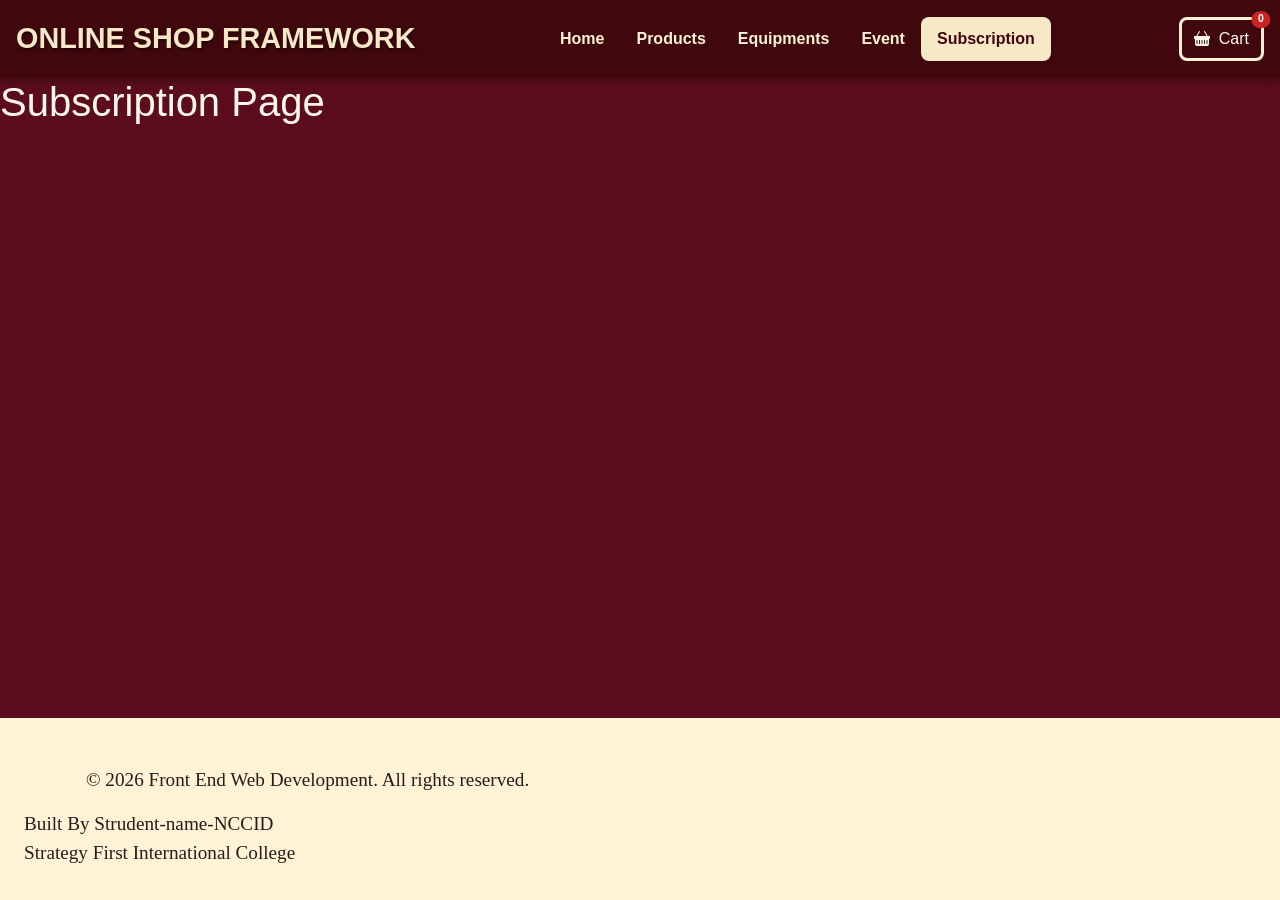
<file: subscription.html>
<!DOCTYPE html>
<html lang="en">

<head>
  <meta charset="UTF-8">
  <meta name="viewport" content="width=device-width, initial-scale=1.0">
  <title>Coffee Shop</title>
  <!-- Bootstrap CSS -->
  <link href="https://cdn.jsdelivr.net/npm/bootstrap@5.3.8/dist/css/bootstrap.min.css" rel="stylesheet">

  <!-- Bootstrap Icons -->
  <link rel="stylesheet" href="https://cdn.jsdelivr.net/npm/bootstrap-icons@1.11.3/font/bootstrap-icons.min.css">
  <!--Custom css-->
  <link rel="stylesheet" href="css/style.css">
</head>

<body>
  <!--PART1: Header, Navigation, Hamburger [Common]-->
  <header class="shop-header-container">
    <nav class="navbar navbar-expand-lg navbar-lg navbar-light px-3">
      <!--a) LOGO Area-->
      <a href="index.html" class="navbar-brand fw-bold
                shop-logo">
        Online Shop Framework
      </a>
      <!--b) hamburger and cart page-->
      <div class="d-flex align-item-center order-lg-last ms-auto">
        <!--b1) Shopping Cart (always visible)-->
        <a href="cart.html" class="btn me-2 me-lg-0 ms-lg-3 text-decoration-none
                    position-relative shop-cart-outline">
          <i class="bi bi-basket-fill"></i>
          <span class="d-none d-sm-inline ms-1">Cart</span>
          <span class="position-absolute top-0 start-100
                    translate-middle badge rounded-pill bg-danger shop-cart-badge" id="shopCartBadge">
            0
          </span>
        </a>
        <!--b2) Hamburger Menu Toggle (mobile: visible)-->
        <button type="button" class="navbar-toggler" data-bs-toggle="collapse" data-bs-target="#navbarLinks">
          <span class="navbar-toggler-icon"></span>
        </button>
      </div>
      <!--c) Navigation Links (normal: direct) (mobile: Dropdown)-->
      <div class="collapse navbar-collapse py-3 px-2 px-lg-0 py-lg-0" id="navbarLinks">
        <ul class="navbar-nav mb-2 mb-lg-0 fw-semibold">
          <li class="nav-item">
            <a class="nav-link" href="index.html">Home</a>
          </li>
          <li class="nav-item">
            <a class="nav-link" href="products.html">Products</a>
          </li>
          <li class="nav-item">
            <a class="nav-link" href="equipments.html">Equipments</a>
          </li>
          <li class="nav-item">
            <a class="nav-link" href="event.html">Event</a>
          </li>
          <li class="nav-item">
            <a class="nav-link active" href="subscription.html">Subscription</a>
          </li>
        </ul>
      </div>
    </nav>
  </header>


  <!--PART2: MAIN AREA for specific page-->
  <main>
    <h1>Subscription Page</h1>
  </main>

  <!--PART3: Footer [Common]-->
  <footer class="footer-container">
    <div class="container px-3">
      <div class="row align-items-center">
        <p class="footer-main-text">
          &copy; 2026 Front End Web Development.
          All rights reserved.

        </p>

      </div>

    </div>
    <div class="row-align-items-center">
      <p class="footer-message">
        Built By Strudent-name-NCCID <br>
        Strategy First International College
      </p>

    </div>

  </footer>

  <!-- Bootstrap JavaScript -->
  <script src="https://cdn.jsdelivr.net/npm/bootstrap@5.3.8/dist/js/bootstrap.bundle.min.js">
  </script>
  <!--Customize JavaScript-->
  <script src="js/script.js"></script>
</body>

</html>
</file>
<file: css/style.css>
:root{
    --main-bg: #5C0D1D;
    --main-text: #FFF8E8 ;
    --font-shop-name: 'Lilita One', sans-serif;
    --font-paragraph: 'Lobster Two', cursive;
    --font-product: 'Cormorant Garamond', serif;
}
*{
    margin:0;
    padding:0;
    box-sizing: border-box;
}
body{
    background-color: var(--main-bg);
    color: var(--main-text);
    font-family:'Franklin Gothic Medium', 'Arial Narrow', Arial, sans-serif;
    /* arrangement the layout header, main, footer*/
    min-height: 100vh;
    display: flex;
    flex-direction: column;

}
p{
    font-family: var(--font-paragraph);
    font-size: 1.2rem;
}
.shop-header-container{
    background-color: #40070D;
    color:var(--main-text);
    width: 100%;
    box-shadow:0 5px 10px rgba(0,0,0,0.25);
}
.shop-header-container .navbar{
    min-height: 78px; /*sets navbar height*/
}
.shop-header-container .navbar-nav{
    margin-left: auto;
    margin-right: auto;
    align-items: center;
}
.shop-logo{
    color:#F7E9C7 !important;
    font-size: 1.8rem;
    font-weight: 700;
    text-transform: uppercase;
    font-family: var(--font-shop-name);
    text-shadow: 1px 2px 3px rgba(0,0,0,0.5);
}
.shop-logo img{
    height: 6rem;
}
.shop-header-container .nav-link{
    color:#FFF3D6 !important;
    font-size: 1rem;
    font-weight: 600;
    padding: 0.6rem  1rem !important;
    transition: color 0.25s ease, transform 0.25s ease;
    /*add smooth over effect on the navigation bar*/
}

.shop-header-container .nav-link:hover{
    color:#F7C873 !important;
    transform: translateY(-2px);

}
.shop-header-container .nav-link.active{
    color: #40070D !important;
    /* border: 1px solid navy; */
    border-radius: 8px;
    background-color:#F7E9C7;
}
/*Shopping Cart Button style control*/
.shop-cart-outline{
    color:#fff8ee !important;
    border: 3px solid #FCEFD8 !important;
    border-radius: 8px;
    padding: 0.45rem 0.75rem;
    /*smooth button effect on the shopping cart*/
    transition: all 0.25s ease;
}
.shop-cart-outline:hover{
    background-color: #F7E9C7;
    color: white;
}
.shop-cart-outline.active{
    background-color: #daddec;
    color: white;
}

.shop-cart-badge{
    background-color: #ca2323 !important;
    color: #fff !important;
    font-size: 0.65rem;
}
.navbar-toggler{
    border: 3px solid #FFF8E8 !important;
    box-shadow: none;
}
.navbar-toggler:focus{
    box-shadow: 0 0 0 5px rgba(218, 218, 116, 0.25);
}

/*  MAIN */
main{
    max-width: 100%;
    width: 100%;
    flex: 1 0 auto;
}
/*## FOOTER ##*/
.footer-container{
    background-color: #FFF3D6;
    color: #2B1A1A;
    padding: 3rem 1.5rem 1rem;
    width: 100%;
}
.footer-upper-container{
    max-width: 1200px;
    margin: 0 auto;
    display: grid;
    grid-template-columns: 2fr 1fr 1fr 1.5fr;
    gap: 2.5rem;
    padding-bottom: 2rem;
    border-bottom: 1px solid rgba(64,7,13,0.15);
}
.footer-column h3{
    font-size: 1.1rem;
    color: #6B0F1A;
    text-transform: uppercase;
    letter-spacing: 1px;
    margin-bottom: 1rem;
}
.footer-column p{
    margin-bottom: 0.6rem;
}
/* padding:0 needed - Bootstrap adds padding-left:2rem to lists */
.footer-column ul{
    list-style: none;
    padding: 0;
    margin: 0;
}
.footer-column li{
    margin-bottom: 0.6rem;
}
.footer-column a{
    color: #2B1A1A;
    text-decoration: none;
    transition: color 0.25s ease, padding-left 0.25s ease;
}
.footer-column a:hover{
    color: #800020;
    padding-left: 4px;
}
.footer-column address{
    font-style: normal;
    margin: 0;
}
.footer-column i{
    color: #800020;
    margin-right: 0.4rem;
}
.footer-bottom{
    max-width: 1200px;
    margin: 0 auto;
    padding-top: 1rem;
    text-align: center;
}
.footer-bottom p{
    font-size: 1rem;
    margin: 0;
}
.footer-bottom .footer-message{
    font-size: 0.9rem;
    margin-top: 0.2rem;
}

/*HERO SWIPER at Home Page */
.shop-hero-swiper{
    width: 100%;
    height: 700px;
}
.shop-hero-swiper img{
    width: 100%;
    height: 100%;
    object-fit: cover;
}

.shop-hero-swiper .slide-overlay{
    position: absolute;
    inset: 0;
    background: linear-gradient(
        to right,
        rgba(0,0,0,0.75),
        rgba(0,0,0,0.15)
    );
}
.shop-hero-swiper .slide-content{
    position: absolute;
    top:50%;
    left:50%;
    transform: translate(-50%,-50%);
    z-index: 2;
    color: white;

}
.shop-hero-swiper .subtitle{
    display: inline-block;
    font-size:14px;
    letter-spacing: 3px;
    color: rgb(211, 96, 96);
    margin-bottom: 15px;
}
.shop-hero-swiper h1{
    font-size: 55px;
    font-size: 700;
    max-width: 650px;
    margin-bottom: 20px;
}
.shop-hero-swipe p{
    font-size: 18px;
    max-width: 550px;
    line-height: 1.7;
    margin-bottom: 30px;
}
.shop-btn1{
    background-color: #F7E9C7;
    border: none;
    color:#40070D;
   
    text-align: right;
    text-decoration:none;
    display: inline-block;
    margin: 4px 2px;
    cursor: pointer;

    font-size: 20px;
    padding: 15px 20px;
    border-radius: 10px;
}
.shop-btn1:hover{
    background-color: rgb(46, 3, 3);
    color: white;
}
.shop-btn2{
    background-color: #F7E9C7;
    border: none;
    color:#40070D;
   
    text-align: right;
    text-decoration:none;
    display: inline-block;
    margin: 4px 2px;
    cursor: pointer;

    font-size: 20px;
    padding: 15px 20px;
    border-radius: 10px;
}
.shop-btn2:hover{
    background-color: rgb(46, 3, 3);
    color: white;
    transform: scale(1.05);
}

/*Section1 : Content Section*/
.shop-about-section{
    grid-template-columns: repeat(2,1fr);
    align-items: center;
    display: grid;
    gap: 2rem;
    background-color: #5C0D1D;
}
.content-image-container{
     max-width: 100%;
      width: 100%;
      flex: 1 0 auto;
     border: 1px dotted white;
    
}
.content-image-container img{
    max-width: 100%;
    height: 100%;
    object-fit: contain;
    margin-inline: auto;
    margin-top: 1px;
}
.content{
    grid-area:1/1/2/2;
    transform: translateY(20px);
    
}
.content > h1{
    text-decoration: underline;
    margin-bottom: 10px;
    font-style: italic;
    color:#F7E9C7;
    text-align: center;
}
.content > h3{
    margin-bottom: 2rem;
    font-style: italic;
    font-weight: lighter;
    color:#F7E9C7;
    text-align:center;
}
.content >p{
    margin-bottom: 1rem;
    color:#daddec;
    line-height: 1.75rem;
    text-align: center;
}

/*Section2: Review Section*/
.shop-review-section{
    background-color:#FFF3D6;
    padding: 4rem 1.5rem;
}
/*flex-wrap + center: leftover cards stay in the middle*/
.shop-review-card-container{
    display: flex;
    flex-wrap: wrap;
    justify-content: center;
    gap: 5rem 2rem;
    max-width: 1100px;
    margin: 5rem auto 0 auto;
}
.review-card{
    flex: 1 1 280px;
    max-width: 340px;
    display: flex;
    flex-direction: column;
    align-items: center;
    text-align: center;
    background-color: white;
    color: #6B0F1A;
    padding: 0 1.5rem 1.5rem 1.5rem;
    border-radius: 20px;
    box-shadow: 0 6px 18px rgba(64,7,13,0.15);
    transition: transform 0.3s ease, box-shadow 0.3s ease;
}
.review-card:hover{
    transform: translateY(-8px);
    box-shadow: 0 14px 28px rgba(64,7,13,0.25);
}

/*negative margin lifts the photo over the top edge of the card*/
.review-card img{
    width: 110px;
    height: 110px;
    object-fit: cover;
    border-radius: 50%;
    border: 5px solid #FFF3D6;
    box-shadow: 0 0 0 3px #800020;
    background-color: white;
    margin-top: -55px;
    margin-bottom: 1rem;
}
.review-card h2{
    font-size: 1.6rem;
    margin-bottom: 0.4rem;
}
.review-stars{
    display: flex;
    gap: 5px;
    color: #E0A526;
    font-size: 1.1rem;
    margin-bottom: 1rem;
}
.review-card .feedback{
    color: #4A2A2A;
    line-height: 1.6;
    margin-bottom: 0;
}
.shop-review-section .Title{
    font-size: 21px;
    text-transform: uppercase;
    font-family: 'Trebuchet MS', 'Lucida Sans Unicode', 'Lucida Grande', 'Lucida Sans', Arial, sans-serif;
    text-align: center;
    margin-bottom: 20px;
    color:#4D0C0C;

}

/*Section3: HAPPY HOUR Section*/
.happy-hour-container{
    display: grid;
    grid-template-columns: 1fr 1.2fr 1fr;
    gap: 2rem;
    align-items: center;
    background-color: #5C0D1D;
    padding: 3rem 2rem;
}
.happy-hour-container > div{
    text-align: center;
}
.happy-hour-container h2{
    font-size: 2rem;
    color: #F7E9C7;
    margin-bottom: 1rem;
}
.happy-hour-container .header p{
    font-size: 1.25rem;
    line-height: 1.7;
    color: #FFF8E8;
}
.happy-hour-container .image-container img{
    width: 100%;
    max-width: 500px;
    height: 300px;
    object-fit: cover;
    display: block;
    margin: auto;
    border-radius: 16px;
    box-shadow: 0 8px 20px rgba(0,0,0,0.4);
    transition: transform 0.4s ease;
}
.happy-hour-container .image-container img:hover{
    transform: scale(1.03);
}
.happy-hour-container .visit-us h3{
    font-size: 1.8rem;
    color: #F7E9C7;
    margin-bottom: 0.5rem;
}
.happy-hour-container .saving{
    font-size: 1.4rem;
    color: #F7C873;
    margin-bottom: 1.2rem;
}
.shop-button{
    background-color: #FFF1E1;
    color: #40070D;
    text-decoration: none;
    display: inline-block;
    font-size: 20px;
    padding: 15px 28px;
    border-radius: 9px;
    box-shadow: 0 4px 10px rgba(0,0,0,0.3);
    transition: background-color 0.25s ease, transform 0.25s ease;
}
.shop-button:hover{
    background-color: #40070D;
    color: #FFF8E8;
    transform: translateY(-3px);
}

/* for mobile and tablet */
@media (max-width: 991.98px){
    .shop-logo{ font-size: 1.4rem; }
    .shop-logo img{ height: 4rem; }
    .shop-header-container .navbar-nav{
        align-items: stretch;
        text-align: center;
    }
    .shop-header-container .nav-link{
        border-bottom: 1px solid rgba(255,248,232,0.15);
    }
    .shop-header-container .nav-link:hover{
        transform: none;
        background-color: rgba(255,248,232,0.08);
    }

    /* About: one column, image on top, text below */
    .shop-about-section{
        grid-template-columns: 1fr;
        gap: 0;
    }
    .content-image-container img{
        display: block;
        width: 100%;
        height: 420px;
        object-fit: cover;
        margin-top: 0;
    }
    .content{
        grid-area: auto;
        transform: none;
        padding: 2.5rem 2rem;
    }

    /* Happy hour: image full width on top, text + button side by side */
    .happy-hour-container{
        grid-template-columns: 1fr 1fr;
    }
    .happy-hour-container .image-container{
        grid-column: 1 / -1;
        order: -1;
    }

    /* Footer: 2 columns */
    .footer-upper-container{
        grid-template-columns: 1fr 1fr;
        gap: 2rem;
    }
}

/* Small phones (below 576px) */
@media (max-width: 575px){
    .shop-header-container .navbar{ min-height: 64px; }
    .shop-logo{ font-size: 1.1rem; }
    .shop-logo img{ height: 3rem; }

    /* About: shorter image, smaller headings */
    .content-image-container img{
        height: 260px;
    }
    .content{
        padding: 2rem 1.25rem;
    }
    .content > h1{
        font-size: 1.8rem;
    }
    .content > h3{
        font-size: 1.2rem;
        margin-bottom: 1.25rem;
    }

    /* Happy hour: one column, normal order (heading first) */
    .happy-hour-container{
        grid-template-columns: 1fr;
        padding: 2rem 1rem;
        gap: 1.5rem;
    }
    .happy-hour-container .image-container{
        order: 0;
    }
    .happy-hour-container .image-container img{
        height: 220px;
    }
    .happy-hour-container h2{
        font-size: 1.6rem;
    }

    .footer-upper-container{
        grid-template-columns: 1fr;
        text-align: center;
    }
    .footer-column a:hover{
        padding-left: 0;
    }
}
</file>
